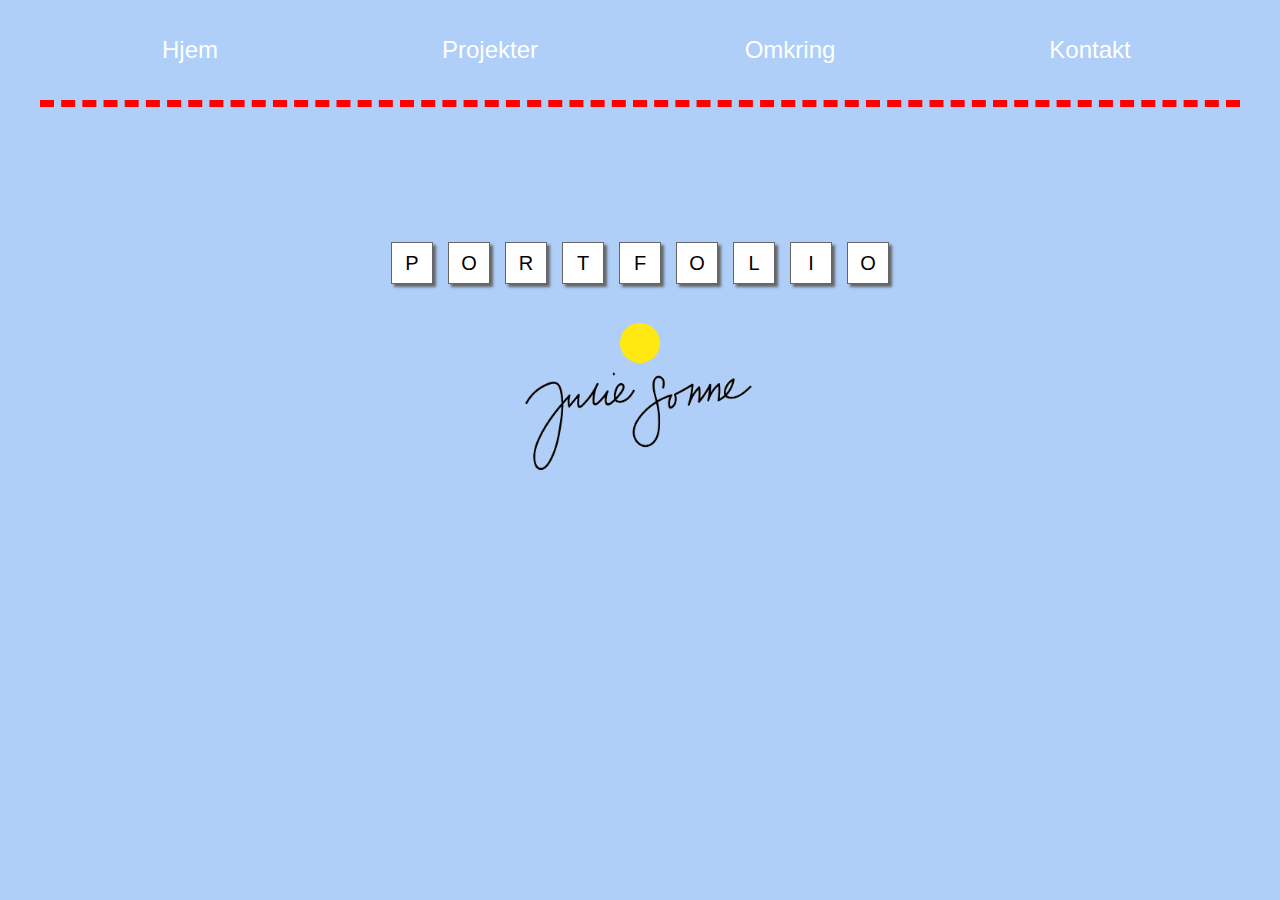
<file: index.html>
<!doctype html>
<html lang="da">
<head>
<meta charset="UTF-8">
<meta name="viewport" content="width=device-width, initial-scale=1.0">
<meta name="Description" content="Portfolio">	
<meta name="author" content="Julie Agertoft Sonne">
<title>Portfolio</title>
	<!--Grid layout-->
	<link rel="stylesheet" href="styles/gridsetup.css">
	<!--Desktop stylesheet-->
	<link rel="stylesheet" href="styles/desktop_style.css">
</head>

<body>
		<div class="container">
			<div class="large-1-1 medium-1-1 hide-on-small">
				<div class="navigation large-1-1 medium-1-1">
					<div class="navigationelementer large-1-4 medium-1-4"><a href="#">Hjem</a></div>
					<div class="navigationelementer large-1-4 medium-1-4"><a href="pages/projekter.html">Projekter</a></div>
					<div class="navigationelementer large-1-4 medium-1-4"><a href="pages/omkring.html">Omkring</a></div>
					<div class="navigationelementer large-1-4 medium-1-4"><a href="pages/kontakt.html">Kontakt</a></div>
				</div>
			</div>
	<!--menu på small-->
    <!--Kilde: www.competa.com: Responsive menu with only CSS3 (No JavaScript). Udgivet af Nouh Lahouel. Internetadresse: https://www.competa.com/blog/responsive-menu-with-only-css3-no-javascript/ - Besøgt d. 03.12.2018 (Internet)-->
	<div class="small-1-1 menusmall">
	 <nav class="small-1-1 navi"> 
		
            <input type="checkbox" id="toggle" checked>   
                <label for="toggle" class="button"><img src="images/burgermenu_redigeret.png" width="1310" height="1335" alt="menu"/></label> 
                   <section class="menu">
                            <h2><a href="#" class="active smallmenua">Hjem</a></h2>
                            <h2><a href="pages/projekter.html" class="smallmenua">Projekter</a></h2>
                            <h2><a href="pages/omkring.html" class="smallmenua">Omkring</a></h2>
					   <h2><a href="pages/kontakt.html" class="smallmenua">Kontakt</a></h2>
				 </section>
        	</nav>
		</div>
			<div class="header large-1-1 medium-1-1 small-1-1">
				<table class="placering-overskrift smallskub">
					<tbody>
						<tr>
							<th class="overskrift">P</th>
							<th class="overskrift">O</th>
							<th class="overskrift">R</th>
							<th class="overskrift">T</th>
							<th class="overskrift">F</th>
							<th class="overskrift">O</th>
							<th class="overskrift">L</th>
							<th class="overskrift">I</th>
							<th class="overskrift">O</th>
						</tr>
					</tbody>
				</table>
			</div>
			<div class="large-1-1 medium-1-1 small-1-1 placering-gul">
				<span class="gul"></span>
				</div>
			<div class="large-1-1 medium-1-1 small-1-1 placering-navn">
		    <img class="navn" src="images/signatur_redigeret.png" width="624" height="283" alt="signatur, Julie sonne"/> </div>
	
</div>
				
			
	
</body>
</html>
</file>
<file: styles/gridsetup.css>
@charset "utf-8";
/* CSS Document */
/*Simple Grid af Dallas Bass*/

[class*='grid'],
[class*='large-'],
[class*='medium-'],
[class*='small-'],
.grid:after {
	-webkit-box-sizing: border-box;
	-moz-box-sizing: border-box;
	box-sizing: border-box;	
}

[class*='large-'] {
	float: left;
  	min-height: 1px;
	padding-right: 0px; /* column-space */
}

[class*='large-'] [class*='large-']:last-child {
	padding-right: 0;
}

.grid {
	width: 100%;
	max-width: 1140px;
	min-width: 748px; /* when using padded grid on ipad in portrait mode, width should be viewport-width - padding = (768 - 20) = 748. actually, it should be even smaller to allow for padding of grid containing element */
	margin: 0 auto;
	overflow: hidden;
}

.grid:after {
	content: "";
	display: table;
	clear: both;
}

.grid-pad {
	padding-top: 20px;
	padding-left: 20px; /* grid-space to left */
	padding-right: 0; /* grid-space to right: (grid-space-left - column-space) e.g. 20px-20px=0 */
}

.push-right {
	float: right;
}

@media screen and (min-width: 1200px){
	.container{
		max-width: 1200px;
		margin: 0 auto;
	}
}
/* Large layout content*/

.large-1-1 {
	width: 100%;
}
.large-2-3, .large-8-12 {
	width: 66.66%;
}

.large-1-2, .large-6-12 {
	width: 50%;
}

.large-1-3, .large-4-12 {
	width: 33.33%;
}

.large-1-4, .large-3-12 {
	width: 25%;
}

.large-1-5 {
	width: 20%;
}

.large-1-6, .large-2-12 {
	width: 16.667%;
}

.large-1-7 {
	width: 14.28%;
}

.large-1-8 {
	width: 12.5%;
}

.large-1-9 {
	width: 11.1%;
}

.large-1-10 {
	width: 10%;
}

.large-1-11 {
	width: 9.09%;
}

.large-1-12 {
	width: 8.33%
}

/* Large Layout Columns */

.large-11-12 {
	width: 91.66%
}

.large-10-12 {
	width: 83.333%;
}

.large-9-12 {
	width: 75%;
}

.large-5-12 {
	width: 41.66%;
}

.large-7-12 {
	width: 58.33%
}

.hide-on-large {
		display: none !important;
		width: 0;
		height: 0;
	}
/* Pushing blocks */

.push-2-3, .push-8-12 {
	margin-left: 66.66%;
}

.push-1-2, .push-6-12 {
	margin-left: 50%;
}

.push-1-3, .push-4-12 {
	margin-left: 33.33%;
}

.push-1-4, .push-3-12 {
	margin-left: 25%;
}

.push-1-5 {
	margin-left: 20%;
}

.push-1-6, .push-2-12 {
	margin-left: 16.667%;
}

.push-1-7 {
	margin-left: 14.28%;
}

.push-1-8 {
	margin-left: 12.5%;
}

.push-1-9 {
	margin-left: 11.1%;
}

.push-1-10 {
	margin-left: 10%;
}

.push-1-11 {
	margin-left: 9.09%;
}

.push-1-12 {
	margin-left: 8.33%
}

@media handheld, only screen and (max-width: 768px) {
	.grid {
		width: 100%;
		min-width: 0;
		margin-left: 0;
		margin-right: 0;
		padding-left: 20px; /* grid-space to left */
		padding-right: 10px; /* grid-space to right: (grid-space-left - column-space) e.g. 20px-10px=10px */
	}

	[class*='large-'] {
		width: auto;
		float: none;
		margin: 10px 0;
		padding-left: 0;
		padding-right: 10px; /* column-space */
	}

	[class*='large-'] [class*='large-'] {
		padding-right: 0;
	}

	/* Medium Layout */

	[class*='medium-'] {
		float: left;
		margin: 0 0 10px;
		padding-left: 0;
		padding-right: 10px; /* column-space */
		padding-bottom: 0;
	}

	.medium-1-1 {
		width: 100%;
	}
	.medium-2-3, .medium-8-12 {
		width: 66.66%;
	}

	.medium-1-2, .medium-6-12 {
		width: 50%;
	}

	.medium-1-3, .medium-4-12 {
		width: 33.33%;
	}

	.medium-1-4, .medium-3-12 {
		width: 25%;
	}

	.medium-1-5 {
		width: 20%;
	}

	.medium-1-6, .medium-2-12 {
		width: 16.667%;
	}

	.medium-1-7 {
		width: 14.28%;
	}

	.medium-1-8 {
		width: 12.5%;
	}

	.medium-1-9 {
		width: 11.1%;
	}

	.medium-1-10 {
		width: 10%;
	}

	.medium-1-11 {
		width: 9.09%;
	}

	.medium-1-12 {
		width: 8.33%
	}

	/* medium Layout Columns */

	.medium-11-12 {
		width: 91.66%
	}

	.medium-10-12 {
		width: 83.333%;
	}

	.medium-9-12 {
		width: 75%;
	}

	.medium-5-12 {
		width: 41.66%;
	}

	.medium-7-12 {
		width: 58.33%
	}

	.hide-on-medium {
		display: none !important;
		width: 0;
		height: 0;
	}
}

@media handheld, only screen and (max-width: 414px) {
	.grid {
		width: 100%;
		min-width: 0;
		margin-left: 0;
		margin-right: 0;
		padding-left: 20px; /* grid-space to left */
		padding-right: 10px; /* grid-space to right: (grid-space-left - column-space) e.g. 20px-10px=10px */
	}

	[class*='medium-'] {
		width: auto;
		float: none;
		margin: 10px 0;
		padding-left: 0;
		padding-right: 10px; /* column-space */
	}

	[class*='medium-'] [class*='medium-'] {
		padding-right: 0;
	}

	/* Small Layout */

	[class*='small-'] {
		float: left;
		margin: 0 0 10px;
		padding-left: 0;
		padding-right: 10px; /* column-space */
		padding-bottom: 0;
	}

	.small-1-1 {
		width: 100%;
	}
	.small-2-3, .small-8-12 {
		width: 66.66%;
	}

	.small-1-2, .small-6-12 {
		width: 50%;
	}

	.small-1-3, .small-4-12 {
		width: 33.33%;
	}

	.small-1-4, .small-3-12 {
		width: 25%;
	}

	.small-1-5 {
		width: 20%;
	}

	.small-1-6, .small-2-12 {
		width: 16.667%;
	}

	.small-1-7 {
		width: 14.28%;
	}

	.small-1-8 {
		width: 12.5%;
	}

	.small-1-9 {
		width: 11.1%;
	}

	.small-1-10 {
		width: 10%;
	}

	.small-1-11 {
		width: 9.09%;
	}

	.small-1-12 {
		width: 8.33%
	}

	/* small Layout Columns */

	.small-11-12 {
		width: 91.66%
	}

	.small-10-12 {
		width: 83.333%;
	}

	.small-9-12 {
		width: 75%;
	}

	.small-5-12 {
		width: 41.66%;
	}

	.small-7-12 {
		width: 58.33%
	}

	.hide-on-small {
		display: none !important;
		width: 0;
		height: 0;
	}
}
</file>
<file: styles/desktop_style.css>
@charset "UTF-8";
/* CSS Document */
* {
    padding: 0;
    margin: 0;
}
Body {
    font-family: "helvetice", "arial", sans-serif;
	background-color: #afcef8;
}

/*styling af menu*/
.navigation {
    border-bottom: 7px dashed red;
}
.navigation a {
    text-decoration: none;
    color: white;
    font-weight: 500;
    font-size: 1.5em;
}
.navigationelementer {
    text-align: center;
    padding: 3% 0;
}
.menusmall {
    display: none;
}

/*Tilbage pil*/
.tilbage img{
	margin: 20% 20% 0 37%;
	position: flex;
	width: 20%;
	height: auto;
}

/*Overskrift placeret i kasser*/
.placering-overskrift {
    margin-left: auto;
    margin-right: auto;
	margin-top: 10%;
    border-collapse: separate;
    border-spacing: 15px;
}

.placering-overskrift-flow {
    margin-left: auto;
    margin-right: auto;
    border-collapse: separate;
    border-spacing: 15px;
}

.overskrift {
    border: 1px solid #666;
    background-color: white;
    height: 40px;
    width: 40px;
    text-align: center;
    box-shadow: 2.5px 2.5px 2.5px #666;
    font-family: "helvetica" "arial" "sans-serif";
    font-size: 1.25em;
    font-weight: normal;
}
/*Den gule prik*/
.placering-gul {
    text-align: center;
    margin-top: 2%;
}
.gul {
    height: 40px;
    width: 40px;
    background-color: #FFE910;
    border-radius: 50%;
    display: inline-block;
}
/*Signatur*/
.placering-navn {
    text-align: center;
}
.navn {
    height: auto;
    width: 20%;
}

/*Siden projekter*/
.projektbillede img {
    width: 100%;
    height: auto;
}
.projektbillede {
    padding: 5%;
}
.projektkasse {
    border: 7px dashed white;
    width: 75%;
    margin-top: 5%;
}
.projektoverskrift {
    margin-top: 10%;
	text-decoration: none; 
	color: black;
}
.projektoverskrift .projektbrodtekst {
    padding: 3%;
}
.projektbrodtekst {
    line-height: 2;
	width: 70%;
}
.projektoverskriftlink{
	text-decoration: none;
	color: black;
}

/*Siden omkring*/
.omkringbillede img {
    width: 100%;
    height: auto;
}
.omkringbillede {
    padding: 5%;
}
.omkringkasse {
    border: 7px dashed white;
    width: 75%;
    margin-top: 5%;
}

.omkringbrodtekst {
	line-height: 2;
	padding: 3%;
	margin-top: 15%;
}

/*Siden kontakt*/
.kontaktform {
    border: 7px dashed white;
    width: 50%;
    margin-top: 5%;
	margin-left: 25%; 
}
input {
    padding: 3%;
    margin: 3% 0 3% 7%;
    width: 80%;
    border: none;
    font-size: 1em;
}
textarea {
    padding: 3%;
    padding-bottom: 15%;
    margin: 3% 0 3% 7%;
    width: 80%;
    border: none;
    font-size: 1em;
}
#send {
    width: 40%;
    padding: 3% 30%;
}
.sendknap {
    font-size: 1em;
    padding: 7% 5%;
    margin-bottom: 8%;
	background: white;
}
.kontaktkasse {
    display: inline-block;
    width: 100%;
}
.kontaktskub {
    margin-top: 8%;
}

.skub {
	margin-bottom: 10%;
}

/*Siden flow*/
.flowform {
    border: 7px dashed white;
    width: 73%;
    margin-top: 3%;
   text-align: center;
	margin-bottom: 10%;
}
.flowkasse {
    display: inline-block;
    width: 90%;
}
.flowbillede img {
    width: 80%;
    height: auto;
    margin: 15% 0 3% 0;
}

.flowbilledetekst{
	color: white;
	line-height: 2;
}
.flowtekst {
    text-align: left;
    margin: 5% 0;
	line-height: 2;
	padding: 0 0 0 5%;
}
.flowtekst p {
    width: 90%;
}

.flowgulplacering {
    text-align: left;
    display: flex;
	padding: 0 0 0 3%;
}

/*De gule prikker*/
.flowgul {
    height: 40px;
    width: 40px;
    background-color: #FFE910;
    border-radius: 50%;
    display: inline-block;
    margin: 5% 2.5% 5% 5%;
}
.flowlink {
    text-decoration: none;
    color: black;
    display: flex;
    margin-top: 7%;
}

.flowreferencelink {
	text-decoration: none;
	color: blue;
	font-weight: 700;
}

.flowskub {
	margin-bottom: 3%;
}

.procesbillede img{
	width: 90%;
	height: auto;
}

/*Styling af medium*/
@media handheld, only screen and (max-width: 864px) and (min-width: 414px) {
	 
/*Navigation*/
.navigation a {
    font-size: 1.25em;
}
	
.navigation {
	margin-left: 0.5%;	
	}
/*Siden projekter*/
.projektkasse {
    display: inline-block;
    float: left;
    width: 100%;
	margin-left: 0.5%;
}
	
.projektoverskrift, .projektbrodtekst {
	margin-left: 5%;
	width: 100%;
}	
	
/*Siden omkring*/
.omkringkasse {
    display: inline-block;
    float: left;
    width: 100%;
	margin-left: 0.5%;
}
	.omkringoverskrift, .omkringbrodtekst {
		margin-left: 5%;
	}
/*Siden flow*/
h3 {
    font-size: 1.25em;
}
.flowgul {
    height: 20px;
    width: 20px;
    background-color: #FFE910;
    border-radius: 50%;
    display: inline-block;
    margin: 5% 2.5% 5% 5%;
}
	 
}

/*Styling af small*/
@media handheld, only screen and (max-width: 414px) {
/*navigation*/
.navigation a {
    font-size: 1em;
}
/*Menu på small*/
.menusmall {
    display: block;
    position: absolute;
}
	
.smallskub {
		padding-top: 4%;
	}	
nav h2 {
    text-align: left;
    width: 100%;
    padding: 5% 5%;
    margin: 0;
    float: none;
    font-size: 1.5em;
}
h2 a {
    text-decoration: none;
    color: white;
    font-weight: normal;
}
.navi {
    width: 100%;
    text-align: center;
    margin: 0 auto;
}
/*Transition effekt*/
.navi .menu {
    width: 110%;
    margin: 20% 0 10% 0;
    right: 0px;
    background: #afcef8;
    height: auto;
    position: relative;
    transition: top 2.0s ease-in-out;
}
.navi input#toggle {
    display: none;
}
.navi input#toggle + label {
    display: block;
    cursor: pointer;
    z-index: 10;
    background: url(menu.png) center no-repeat #afcef8;
    position: absolute;
    right: 0;
    top: auto;
    border-bottom: 5px dashed red;
    margin: 3% 0 3% 0;
    width: 100%;
    height: 15%;
    margin-left: 100%;
}
input#toggle:checked ~ .menu {
    top: -400px;
}
label img {
    width: 10%;
    height: auto;
    margin: 0 83% 3% 0;
}
.navigation {
    display: none;
}

/*overskrift*/
.overskrift {
    height: 27px;
    width: 27px;
    box-shadow: 2.5px 2.5px 2.5px #666;
    font-size: 1em;
}
.placering-overskrift {
    border-spacing: 8px;
    margin-top: 36%;
}
/*Den gule prik*/
.gul {
    height: 30px;
    width: 30px;
}
.placering-gul {
    margin-top: 5%;
}
	
/*Signatur*/
.navn {
    width: 50%;
}

/*Siden projeketer*/
.projektkasse {
	display: inline-block; 
	float: left; 
	width: 90%;
	margin-bottom: 10%;
	margin-left: 6.5%;
	}
.projektbillede img {
    width: 75%;
    height: auto;
    margin-left: 10%;
    margin-top: 10%;
}
.projektoverskrift {
    margin-top: 2.5%;
    font-size: 1.25em;
    margin-left: 15%;
	padding-right: 5%;
}
/*Siden omkring*/
.omkringkasse {
    display: inline-block;
    float: left;
    width: 90%;
	margin-bottom: 10%;
	margin-left: 6.5%;
}

.omkringbillede img {
    width: 75%;
    height: auto;
  margin-left: 10%;
    margin-top: 10%;
}
.omkringoverskrift {
    margin-top: 2.5%;
    font-size: 1.25em;
	text-align: center;
}
.omkringbrodtekst {
    text-align: left;
    max-width: 80%;
	margin: 0 0 10% 10%;
	padding-bottom: 5%;
}
	
/*Kontakt*/
.kontaktform {
    width: 100%;
}
.kontaktkasse {
padding-right: 35%;
}

	
/*flow*/
h2 {
    font-size: 1em;
}
.flowgul {
    height: 20px;
    width: 20px;
    background-color: #FFE910;
    border-radius: 50%;
    display: inline-block;
    margin: 5% 2.5% 5% 5%;
}
.flowform {
	display: inline-block;
    float: left;
    width: 90%;
	margin-bottom: 10%;
	margin-left: 6.5%;
	}
	.flowtekst p {
    width: 100%;
}
	/*regulering af h1*/
	.flowoverskrift {
		font-size: 1.55em;
	}
	/*regulering af overskrift i kasse*/
	.placering-overskrift-flow {
		border-spacing: 8px;
        margin-top: 36%;
	}
}
</file>
